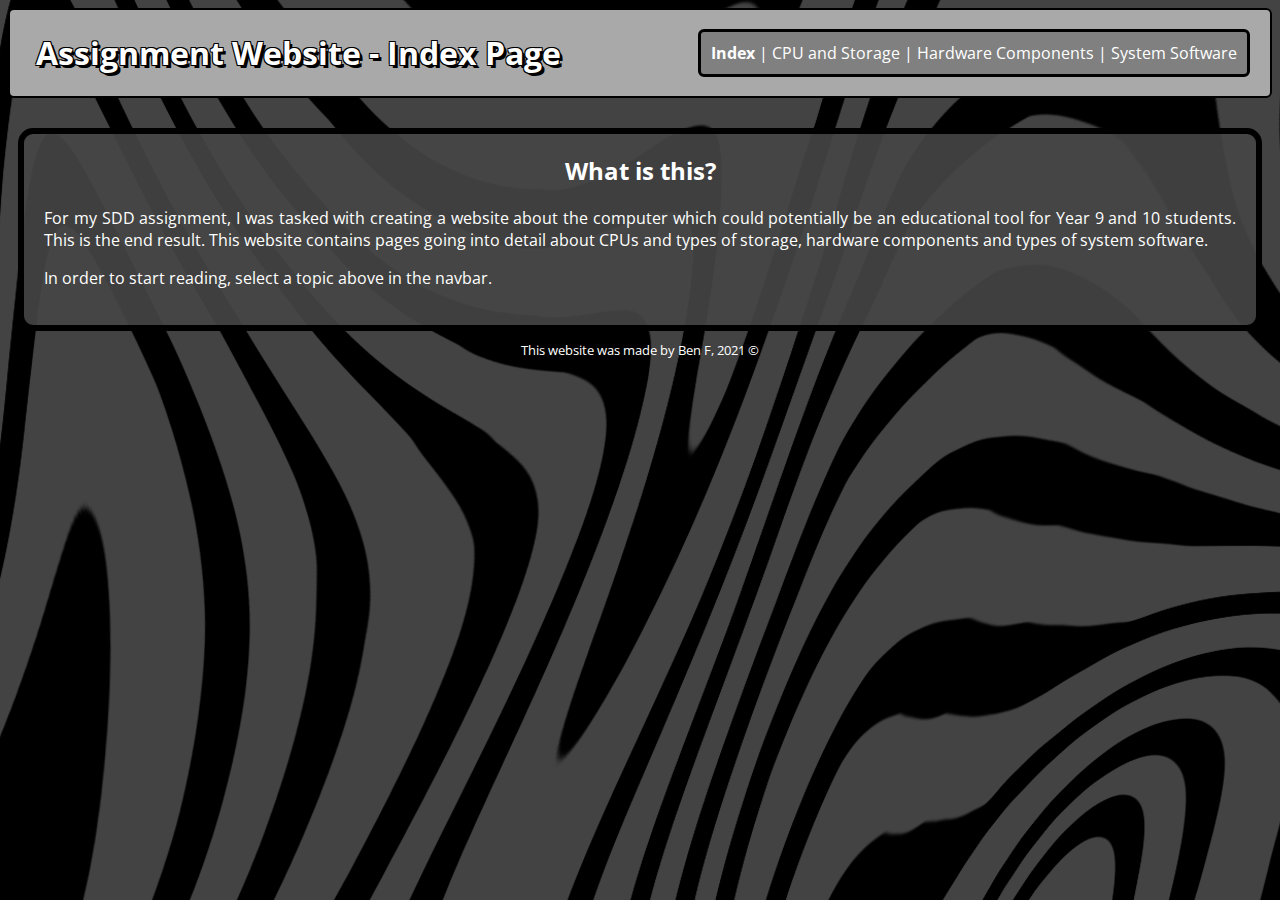
<file: index.html>
<!------------------------------------------------------------------
 * index.html : Assignment Task 1 Website
 *
 * Author: Benjamin Flanagan
 *
 * Date: 21/4/21 - 14/5/21
 *
 * Resources : 
 * https://www.htmldog.com/guides/html/
 * https://www.htmldog.com/guides/css/
 * SDD Textbook by Samuel Davis
 * W3Schools
 *
 * Bibliography can be found in the individual subpages.
 
-------------------------------------------------------------------->

<!DOCTYPE html>

<script async src="https://www.googletagmanager.com/gtag/js?id=G-FXJFT2ZXTZ"></script>
<script>
  window.dataLayer = window.dataLayer || [];
  function gtag(){dataLayer.push(arguments);}
  gtag('js', new Date());

  gtag('config', 'G-V8Z5SQZEG3');
</script>

<html>
	<head>
		<title>Assignment Website- Index</title>
		<link rel="stylesheet" href="css/stylesheet.css">
		<link rel="shortcut icon" href="logo.ico">
	</head>
	<body>
		<div class="header">
			<h1> Assignment Website - Index Page </h1>
			<div class="navdiv" id="textpadding">
				<nav>
					<p class="selected">Index</p> |
					<a href="pages/cpu_storage">CPU and Storage</a> |
					<a href="pages/hardware">Hardware Components</a> |
					<a href="pages/software">System Software</a>
				</nav>
			</div>
		</div>
		<div class="maindiv">
			<h2> What is this?</h2>
			<p>For my SDD assignment, I was tasked with creating a website about the computer which could potentially be an educational tool for Year 9 and 10 students. This is the end result. This website contains pages going into detail about CPUs and types of storage, hardware components and types of system software.</p>
			<p>In order to start reading, select a topic above in the navbar.  </p>
		</div>
	<footer>This website was made by Ben F, 2021 ©</footer>
	</body>
</html>
</file>
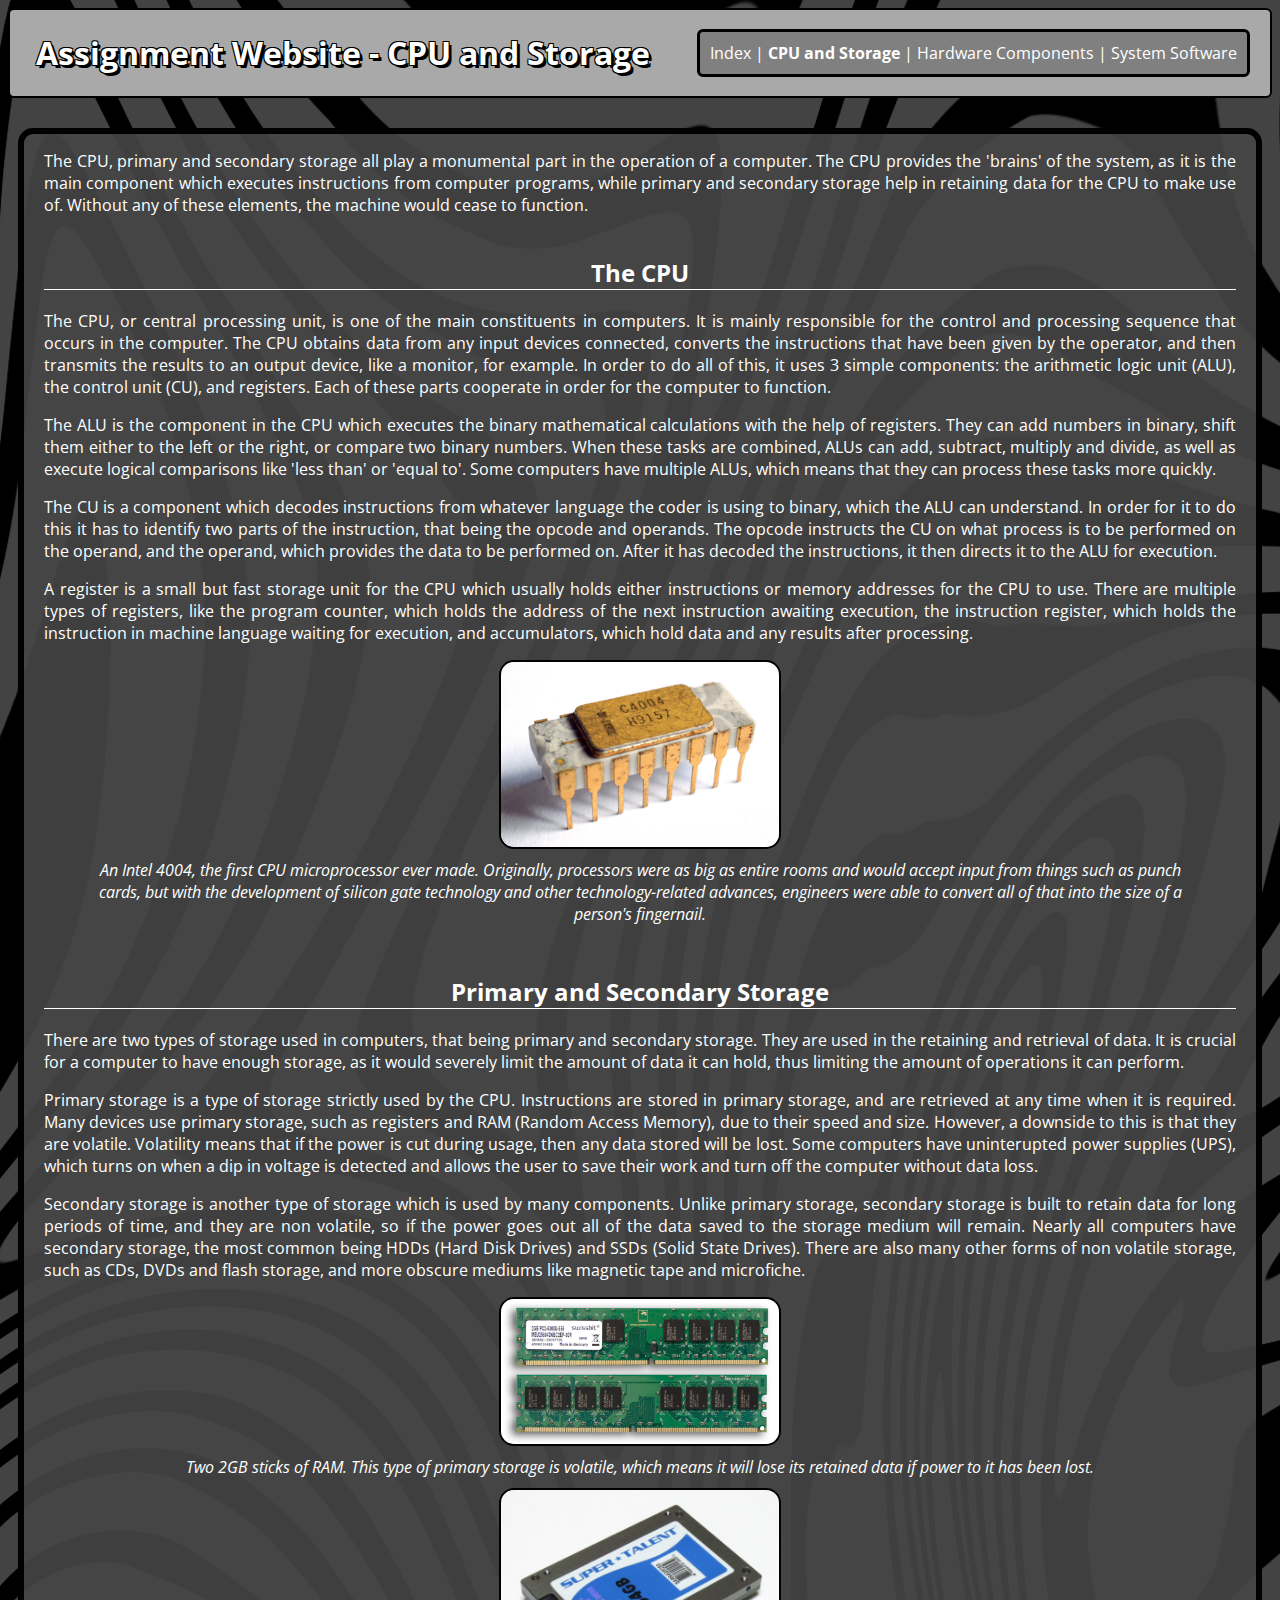
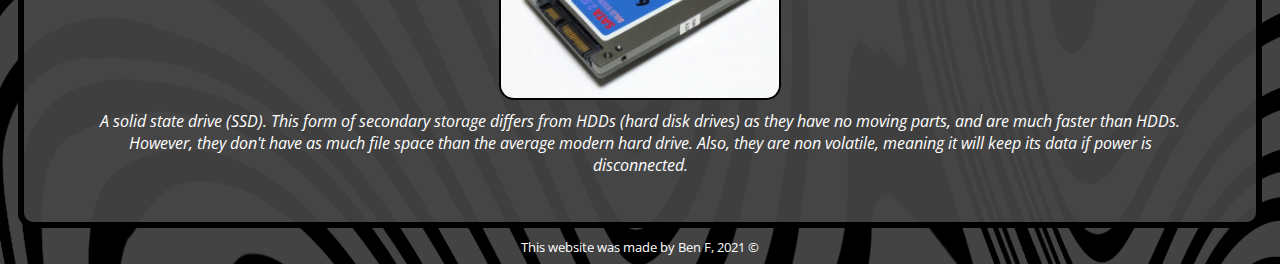
<file: pages/cpu_storage.html>
<!------------------------------------------------------------------
 * cpu_storage.html : Assignment Task 1 Website
 *
 * Author: Ben Flanagan
 *
 * Date: 21/4/21 - 14/5/21
 *
 * Resources : 
 * https://www.htmldog.com/guides/html/
 * https://www.htmldog.com/guides/css/
 * https://en.wikipedia.org/wiki/History_of_general-purpose_CPUs
 * SDD Textbook by Samuel Davis
 * W3Schools
 *
 * Bibliography
 * These images are not mine, the creators of said photos are listed below.
 * Intel 4004: Thomas Nguyen, CC BY-SA 4.0 <https://creativecommons.org/licenses/by-sa/4.0>, via Wikimedia Commons (https://commons.wikimedia.org/wiki/File:Intel_C4004.jpg)
 * 
 * Stick of RAM: An-d, CC BY-SA 3.0 <https://creativecommons.org/licenses/by-sa/3.0>, via Wikimedia Commons (https://commons.wikimedia.org/wiki/File:Swissbit_2GB_PC2-5300U-555.jpg)
 *
 * Solid State Drive: photo: Qurren (talk) Taken with Canon IXY 10S (Digital IXUS 210), CC BY-SA 3.0 <https://creativecommons.org/licenses/by-sa/3.0>, via Wikimedia Commons (https://commons.wikimedia.org/wiki/File:Super_Talent_2.5in_SATA_SSD_SAM64GM25S.jpg)
 
-------------------------------------------------------------------->

<!DOCTYPE html>
<html>
	<script async src="https://www.googletagmanager.com/gtag/js?id=G-FXJFT2ZXTZ"></script>
	<script>
	  window.dataLayer = window.dataLayer || [];
	  function gtag(){dataLayer.push(arguments);}
	  gtag('js', new Date());

	  gtag('config', 'G-V8Z5SQZEG3');
	</script>

	
	<head>
		<title>Assignment Website - CPU and Storage</title>
		<link rel="stylesheet" href="../css/stylesheet.css">
		<link rel="shortcut icon" href="../logo.ico">
	</head>
	<body>
		<div class="header">
			<h1> Assignment Website - CPU and Storage</h1>
			<div class="navdiv" id="textpadding">
				<nav>
					<a href="../index">Index</a> |
					<p class="selected">CPU and Storage</p> |
					<a href="hardware">Hardware Components</a> |
					<a href="software">System Software</a>
				</nav>
			</div>
		</div>
		<div class="maindiv">
			<p> The CPU, primary and secondary storage all play a monumental part in the operation of a computer. The CPU provides the 'brains' of the system, as it is the main component which executes instructions from computer programs, while primary and secondary storage help in retaining data for the CPU to make use of. Without any of these elements, the machine would cease to function.  </p>
			
			<h2 class="bottomrule">The CPU</h2>
			
			<p>	The CPU, or central processing unit, is one of the main constituents in computers. It is mainly responsible for the control and processing sequence that occurs in the computer. The CPU obtains data from any input devices connected, converts the instructions that have been given by the operator, and then transmits the results to an output device, like a monitor, for example. In order to do all of this, it uses 3 simple components: the arithmetic logic unit (ALU), the control unit (CU), and registers.  Each of these parts cooperate in order for the computer to function.</p>

			<p>	The ALU is the component in the CPU which executes the binary mathematical calculations with the help of registers. They can add numbers in binary, shift them either to the left or the right, or compare two binary numbers. When these tasks are combined, ALUs can add, subtract, multiply and divide, as well as execute logical comparisons like 'less than' or 'equal to'. Some computers have multiple ALUs, which means that they can process these tasks more quickly.</p>
			
			<p>	The CU is a component which decodes instructions from whatever language the coder is using to binary, which the ALU can understand. In order for it to do this it has to identify two parts of the instruction, that being the opcode and operands. The opcode instructs the CU on what process is to be performed on the operand, and the operand, which provides the data to be performed on. After it has decoded the instructions, it then directs it to the ALU for execution.</p>

			<p> A register is a small but fast storage unit for the CPU which usually holds either instructions or memory addresses for the CPU to use. There are multiple types of registers, like the program counter, which holds the address of the next instruction awaiting execution, the instruction register, which holds the instruction in machine language waiting for execution, and accumulators, which hold data and any results after processing. </p>
			
			<!--Below I have used both the figure and figcaption tags. These allow me to mark up images and add captions below them-->
			<!--I also have images in the figure tag which are using lazy loading. As far as I know, this means that until the image is on screen it will not be loaded to reduce loading times.-->
			
			<figure>
				<img loading="lazy" class="smallimg" src="../img/Intel_C4004.jpg" alt="An Intel 4004 microprocessor." >
				<figcaption>An Intel 4004, the first CPU microprocessor ever made. Originally, processors were as big as entire rooms and would accept input from things such as punch cards, but with the development of silicon gate technology and other technology-related advances, engineers were able to convert all of that into the size of a person's fingernail. </figcaption>
			</figure>
			
			<h2 class="bottomrule">Primary and Secondary Storage</h2>
			
			
			<p>There are two types of storage used in computers, that being primary and secondary storage. They are used in the retaining and retrieval of data. It is crucial for a computer to have enough storage, as it would severely limit the amount of data it can hold, thus limiting the amount of operations it can perform. </p>
			
			<p>Primary storage is a type of storage strictly used by the CPU. Instructions are stored in primary storage, and are retrieved at any time when it is required. Many devices use primary storage, such as registers and RAM (Random Access Memory), due to their speed and size. However, a downside to this is that they are volatile. Volatility means that if the power is cut during usage, then any data stored will be lost. Some computers have uninterupted power supplies (UPS), which turns on when a dip in voltage is detected and allows the user to save their work and turn off the computer without data loss.</p>
			
			<p>Secondary storage is another type of storage which is used by many components. Unlike primary storage, secondary storage is built to retain data for long periods of time, and they are non volatile, so if the power goes out all of the data saved to the storage medium will remain. Nearly all computers have secondary storage, the most common being HDDs (Hard Disk Drives) and SSDs (Solid State Drives). There are also many other forms of non volatile storage, such as CDs, DVDs and flash storage, and more obscure mediums like magnetic tape and microfiche.</p>
			
			<figure>
				<img loading="lazy" class="smallimg" src="../img/ramstick.jpg" alt="Two 2GB DDR2 RAM modules, for use with desktops.">
				<figcaption>Two 2GB sticks of RAM. This type of primary storage is volatile, which means it will lose its retained data if power to it has been lost.</figcaption>
				<img loading="lazy" class="smallimg" src="../img/ssd.jpg" alt="A 64GB SATA solid state drive.">
				<figcaption>A solid state drive (SSD). This form of secondary storage differs from HDDs (hard disk drives) as they have no moving parts, and are much faster than HDDs. However, they don't have as much file space than the average modern hard drive. Also, they are non volatile, meaning it will keep its data if power is disconnected.</figcaption>
			</figure>
			
		</div>
	<footer>This website was made by Ben F, 2021 ©</footer>
	</body>
</html>
</file>
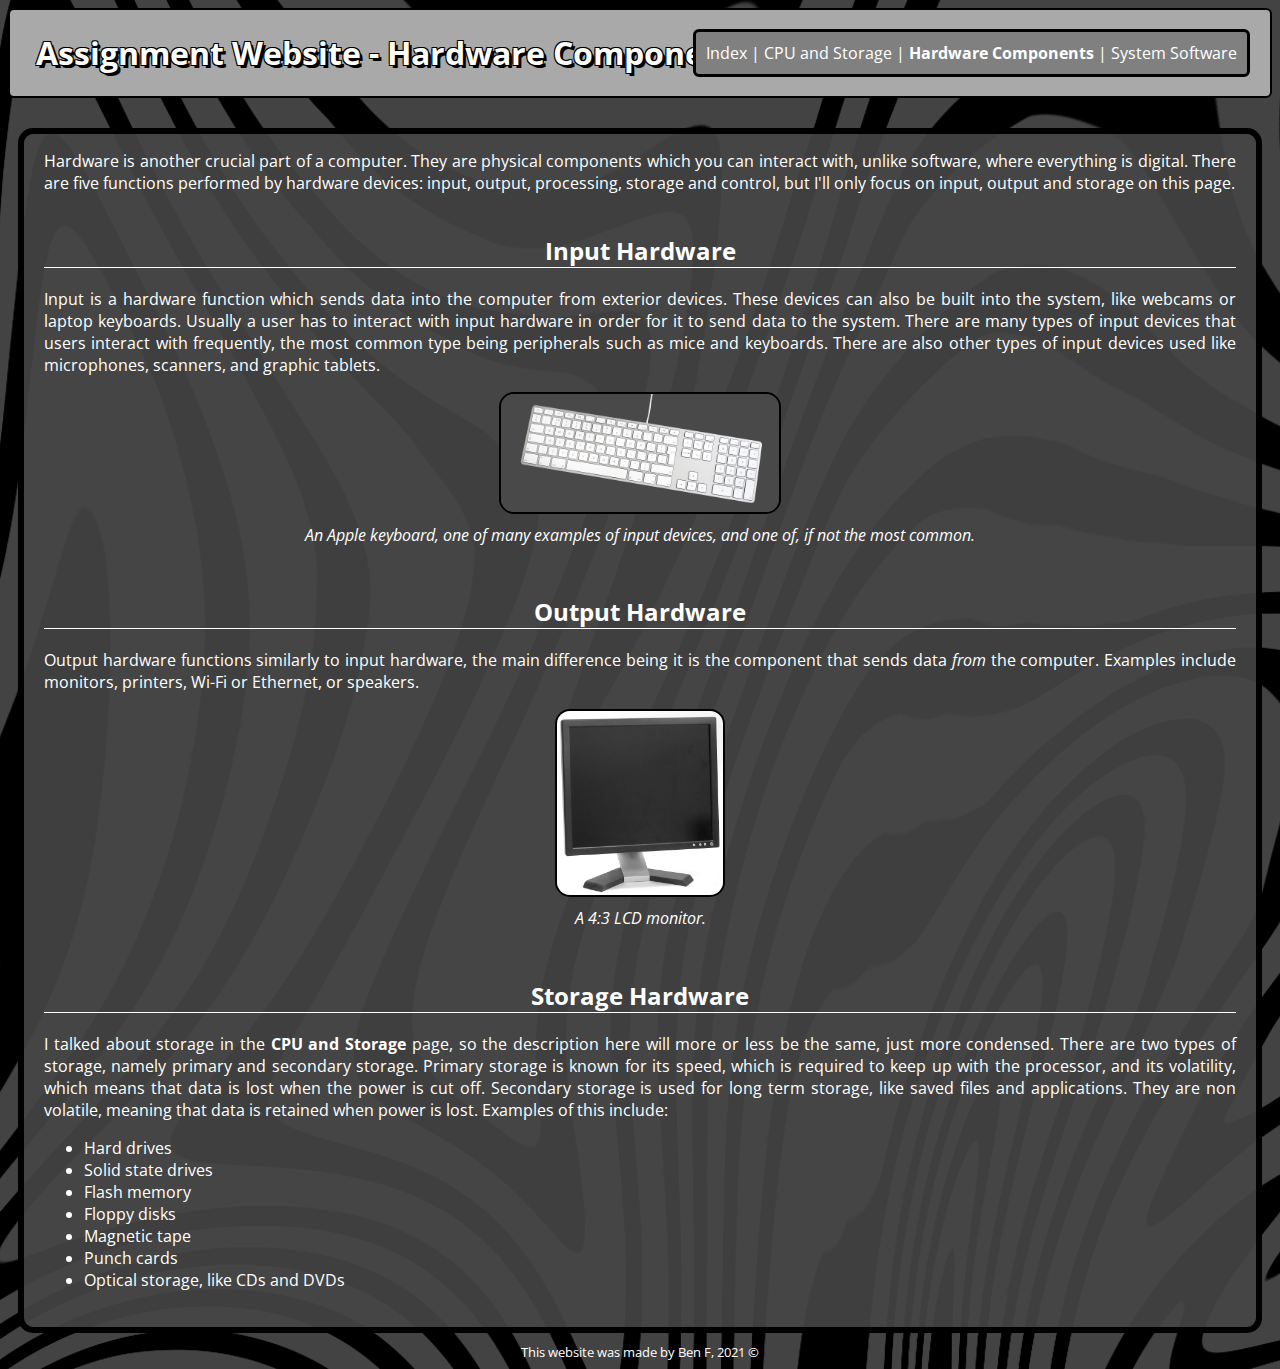
<file: pages/hardware.html>
<!DOCTYPE html>
<html>

<!------------------------------------------------------------------
 * hardware.html : Assignment Task 1 Website
 *
 * Author: Benjamin Flanagan
 *
 * Date: 21/4/21 - 14/5/21
 *
 * Resources : 
 * https://www.htmldog.com/guides/html/
 * https://www.htmldog.com/guides/css/
 * SDD Textbook (Preliminary Course, Second Edition) by Samuel Davis
 * W3Schools
 *
 * Photo Attributions:
 *
 * Apple Keyboard: Ashley Pomeroy, CC BY-SA 4.0 <https://creativecommons.org/licenses/by-sa/4.0>, via Wikimedia Commons (https://commons.wikimedia.org/wiki/File:Apple_Keyboard_with_Numeric_Keyboard_9612.jpg)
 * LCD Monitor: Zzubnik, Public domain, via Wikimedia Commons
 
-------------------------------------------------------------------->
	<script async src="https://www.googletagmanager.com/gtag/js?id=G-FXJFT2ZXTZ"></script>
	<script>
	  window.dataLayer = window.dataLayer || [];
	  function gtag(){dataLayer.push(arguments);}
	  gtag('js', new Date());

	  gtag('config', 'G-V8Z5SQZEG3');
	</script>

	<head>
		<title>Assignment Website - Hardware Components</title>
		<link rel="stylesheet" href="../css/stylesheet.css">
		<link rel="shortcut icon" href="../logo.ico">
	</head>
	<body>
	<!--The two divs below make up the main header and navbar.-->
		<div class="header">
			<h1> Assignment Website - Hardware Components</h1>
			<div class="navdiv" id="textpadding">
				<nav>
					<a href="../index">Index</a> |
					<a href="cpu_storage">CPU and Storage</a> |
					<p class="selected">Hardware Components</p> |
					<a href="software">System Software</a>
				</nav>
			</div>
		</div>
		<!--The bottom div makes up the main content of the page. The class section of the div is what applies the border and transparent background-->
		<div class="maindiv">
			<p> Hardware is another crucial part of a computer. They are physical components which you can interact with, unlike software, where everything is digital. There are five functions performed by hardware devices: input, output, processing, storage and control, but I'll only focus on input, output and storage on this page.</p>
			
			<h2 class="bottomrule">Input Hardware</h2>
			<p>Input is a hardware function which sends data into the computer from exterior devices. These devices can also be built into the system, like webcams or laptop keyboards. Usually a user has to interact with input hardware in order for it to send data to the system. There are many types of input devices that users interact with frequently, the most common type being peripherals such as mice and keyboards. There are also other types of input devices used like microphones, scanners, and graphic tablets.</p>
			<!--Below I have used both the figure and figcaption tags. These allow me to mark up images and add captions below them-->
			<figure>
				<img class="smallimg" src="../img/keyboard.jpg" alt="An Apple keyboard." >
				<figcaption>An Apple keyboard, one of many examples of input devices, and one of, if not the most common. </figcaption>
			</figure>
			
			<h2 class="bottomrule">Output Hardware</h2>
			<p>Output hardware functions similarly to input hardware, the main difference being it is the component that sends data <em>from</em> the computer. Examples include monitors, printers, Wi-Fi or Ethernet, or speakers. </p>
			
			<figure>
				<img class="smallimg" src="../img/monitor.jpg" alt="A LCD 4:3 monitor." style="width:15%;height:15%;">
				<figcaption>A 4:3 LCD monitor.</figcaption>
			</figure>
			
			<h2 class="bottomrule">Storage Hardware</h2>
			<p>I talked about storage in the <b><a href="cpu_storage.html">CPU and Storage</a></b> page, so the description here will more or less be the same, just more condensed. There are two types of storage, namely primary and secondary storage. Primary storage is known for its speed, which is required to keep up with the processor, and its volatility, which means that data is lost when the power is cut off. Secondary storage is used for long term storage, like saved files and applications. They are non volatile, meaning that data is retained when power is lost. Examples of this include:</p>
			<ul>
				<li>Hard drives</li>
				<li>Solid state drives</li>
				<li>Flash memory</li>
				<li>Floppy disks</li>
				<li>Magnetic tape</li>
				<li>Punch cards</li>
				<li>Optical storage, like CDs and DVDs</li>
			</ul>
			
			
		
		</div>
	<footer>This website was made by Ben F, 2021 ©</footer>
	</body>
</html>
</file>
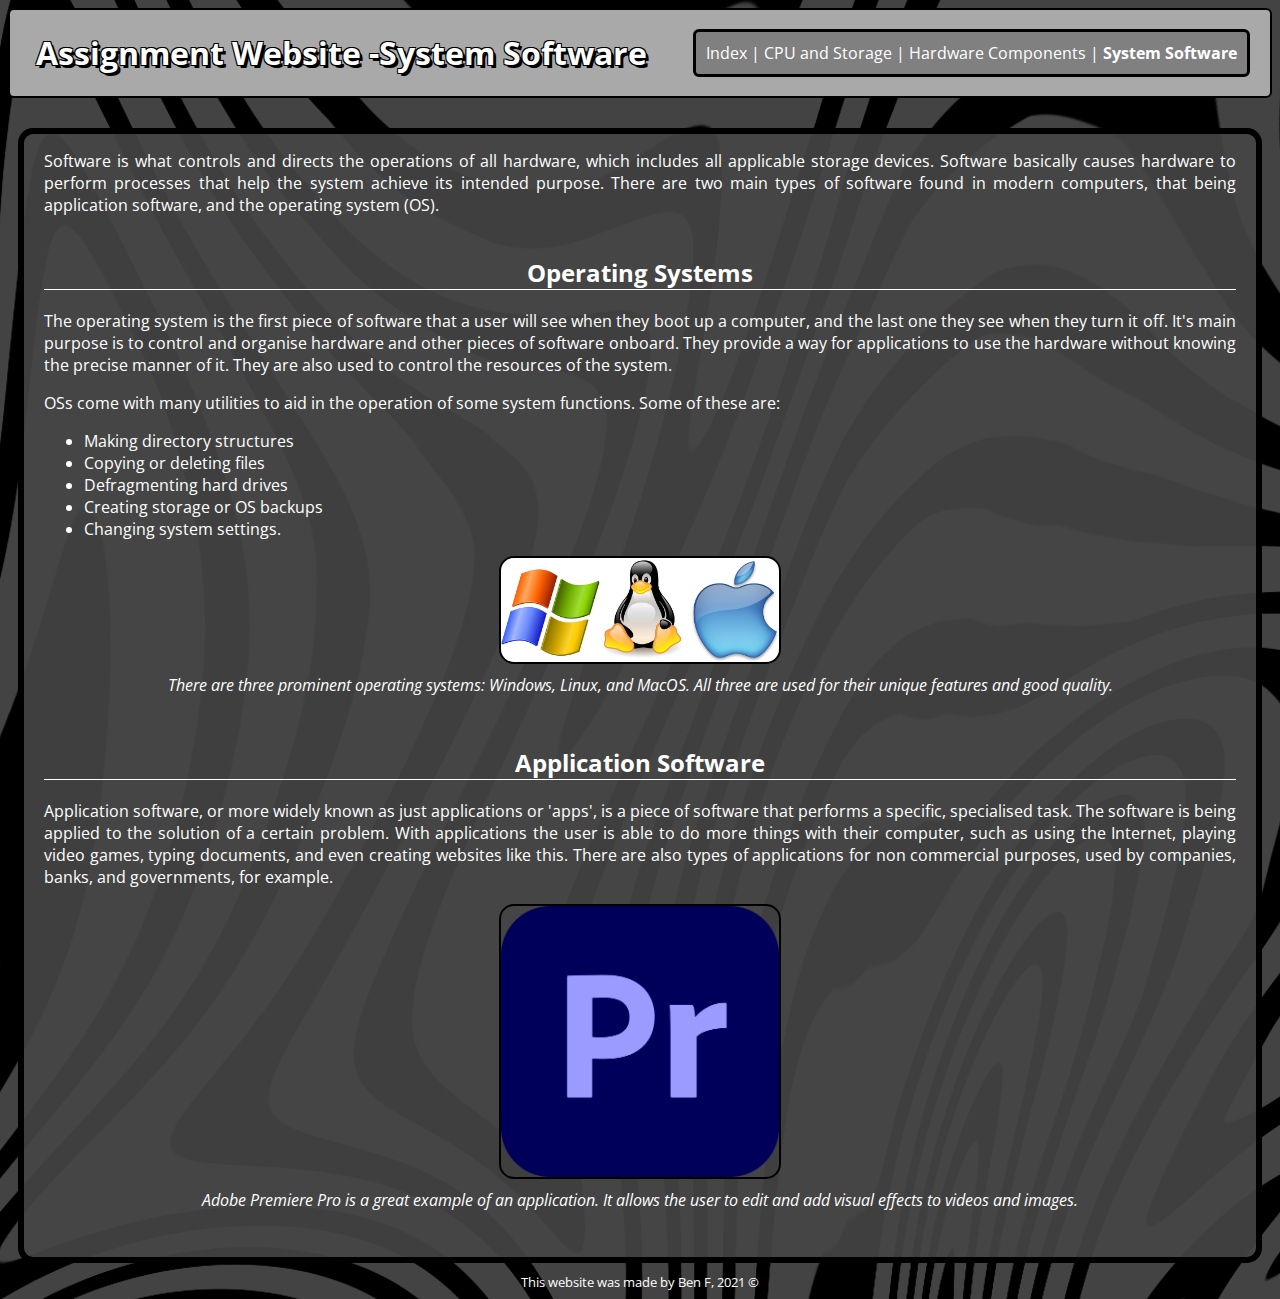
<file: pages/software.html>
<!DOCTYPE html>
<html>

<!------------------------------------------------------------------
 * software.html : Assignment Task 1 Website
 *
 * Author: Benjamin Flanagan
 *
 * Date: 21/4/21 - 14/5/21
 *
 * Resources : 
 * https://www.htmldog.com/guides/html/
 * https://www.htmldog.com/guides/css/
 * SDD Textbook (Preliminary Course, Second Edition) by Samuel Davis
 *
 * Photo Attributions:
 *
 * Premiere Pro logo: Adobe Systems, Public domain, via Wikimedia Commons
 *

 
-------------------------------------------------------------------->
	<script async src="https://www.googletagmanager.com/gtag/js?id=G-FXJFT2ZXTZ"></script>
	<script>
	  window.dataLayer = window.dataLayer || [];
	  function gtag(){dataLayer.push(arguments);}
	  gtag('js', new Date());

	  gtag('config', 'G-V8Z5SQZEG3');
	</script>

	<head>
		<title>Assignment Website - System Software</title>
		<link rel="stylesheet" href="../css/stylesheet.css">
		<link rel="shortcut icon" href="../logo.ico">
	</head>
	<body>
	<!--The two divs below make up the main header and navbar.-->
		<div class="header">
			<h1> Assignment Website -System Software</h1>
			<div class="navdiv" id="textpadding">
				<nav>
					
					<a href="../index">Index</a> |
					<a href="cpu_storage">CPU and Storage</a> |
					<a href="hardware">Hardware Components</a> |
					<p class="selected">System Software</p>
						
				</nav>
			</div>
		</div>
		<!--The bottom div makes up the main content of the page. The class section of the div is what applies the border and transparent background-->
		<div class="maindiv">
			<p> Software is what controls and directs the operations of all hardware, which includes all applicable storage devices. Software basically causes hardware to perform processes that help the system achieve its intended purpose.  There are two main types of software found in modern computers, that being application software, and the operating system (OS).
			<h2 class="bottomrule">Operating Systems</h2>
			<p>The operating system is the first piece of software that a user will see when they boot up a computer, and the last one they see when they turn it off. It's main purpose is to control and organise hardware and other pieces of software onboard. They provide a way for applications to use the hardware without knowing the precise manner of it. They are also used to control the resources of the system.</p>
			<p> OSs come with many utilities to aid in the operation of some system functions. Some of these are:
			<ul> <!--Unordered list-->
				<li>Making directory structures</li>
				<li>Copying or deleting files</li>
				<li>Defragmenting hard drives</li>
				<li>Creating storage or OS backups</li>
				<li>Changing system settings.</li>
			</ul>
			<!--Below I have used both the figure and figcaption tags. These allow me to mark up images and add captions below them-->
			<figure>
				<img class="smallimg noborder" src="../img/os.jpg" alt="The Windows, Linux, and Apple logo." >
				<figcaption>There are three prominent operating systems: Windows, Linux, and MacOS. All three are used for their unique features and good quality. </figcaption>
			</figure>
			<h2 class="bottomrule">Application Software</h2>
			<p> Application software, or more widely known as just applications or 'apps', is a piece of software that performs a specific, specialised task. The software is being applied to the solution of a certain problem. With applications the user is able to do more things with their computer, such as using the Internet, playing video games, typing documents, and even creating websites like this. There are also types of applications for non commercial purposes, used by companies, banks, and governments, for example.</p>
			<figure>
				<img class="smallimg" src="../img/premierepro.png" alt="The Adobe Premiere Pro logo." >
				<figcaption>Adobe Premiere Pro is a great example of an application. It allows the user to edit and add visual effects to videos and images. </figcaption>
			</figure>
		</div>
	<footer>This website was made by Ben F, 2021 ©</footer>
	</body>
</html>
</file>
<file: css/stylesheet.css>
/*******************************************************************

        File: stylesheet.css - this is the main CSS file for my website.

        Author: Benjamin Flanagan

        Date: 21/04/2021 - 14/05/2021

        Resource sites:

        htmldog.com
		w3schools.com	https://developer.mozilla.org/en-US/docs/Web/CSS/transform-function/translateX
		https://css-tricks.com/snippets/css/a-guide-to-flexbox/

         

******************************************************************/




/*google fonts import*/
@import url('https://fonts.googleapis.com/css2?family=Open+Sans:wght@300&display=swap');
/*The main header (the top section with the navbar). */
div.header {
    display: flex;
	justify-content: flex-start;
    align-items: center;
    background-color:darkgrey;
    border:2px solid black;
    border-radius:6px;
    margin: 0 auto;
	padding-left: 2vw;
}
/* navbar css (the section with the links). */
div.navdiv {
	transform:translateX(-30px);
	background-color:grey;
	border:3px solid black;
	border-radius:6px;
	position: absolute;
	right: 0;
}

#textpadding {
    padding: 10px;
}
h1 {
    text-align: left;
	/*drop shadow*/
	text-shadow:
     3px 3px 0 #000,
     -1px -1px 0 #000,  
     1px -1px 0 #000,
     -1px 1px 0 #000,
     1px 1px 0 #000;
  
}
.bottomrule {
	padding-top:20px;
	border-bottom:thin solid white;
}
h2 {
	text-align: center;
}
p {
	text-align:justify;
}
img {
	border:2px solid black;
	border-radius:15px;
}
figcaption {
	text-align:center;
	padding:10px;
	font-style:italic;
}

body {
   font-family: 'Open Sans', sans-serif;
   background-image: url("../background design 2.png");
   color:white;
}

/*The main box which contains the paragraph text and subheadings. It has padding around the sides except the top so it's more closer to the header, a margin for the text, and a border with rounded edges and a transparent background*/
div.maindiv {
	padding-left:20px;
	padding-right:20px;
	padding-bottom:20px;
	margin:30px 10px 10px 10px;
	border:6px solid black;
	background:rgba(70,70,70,0.9);
	border-radius: 15px;
}

/* The below selector, when applied, will make the text bold and make it display inline with the other links, instead of being in a separate paragraph. I made this for the navbar, so that when you are on a certain page, the corresponding link in the navbar will be unclickable.*/

p.selected {
	font-weight:bold;
	display:inline;
}
a {
	color:white;
	text-decoration:none;
}

img.smallimg {
	width:25%;
	height:25%;
	margin: 0 auto;
	display:block;
}
/*when someone hovers their mouse over a link, it will go grey and an underline will appear*/
a:hover {
  color: rgb(180,180,180);
  text-decoration:underline;
}

footer {
	text-align:center;
	font-size:10pt;
}
</file>
